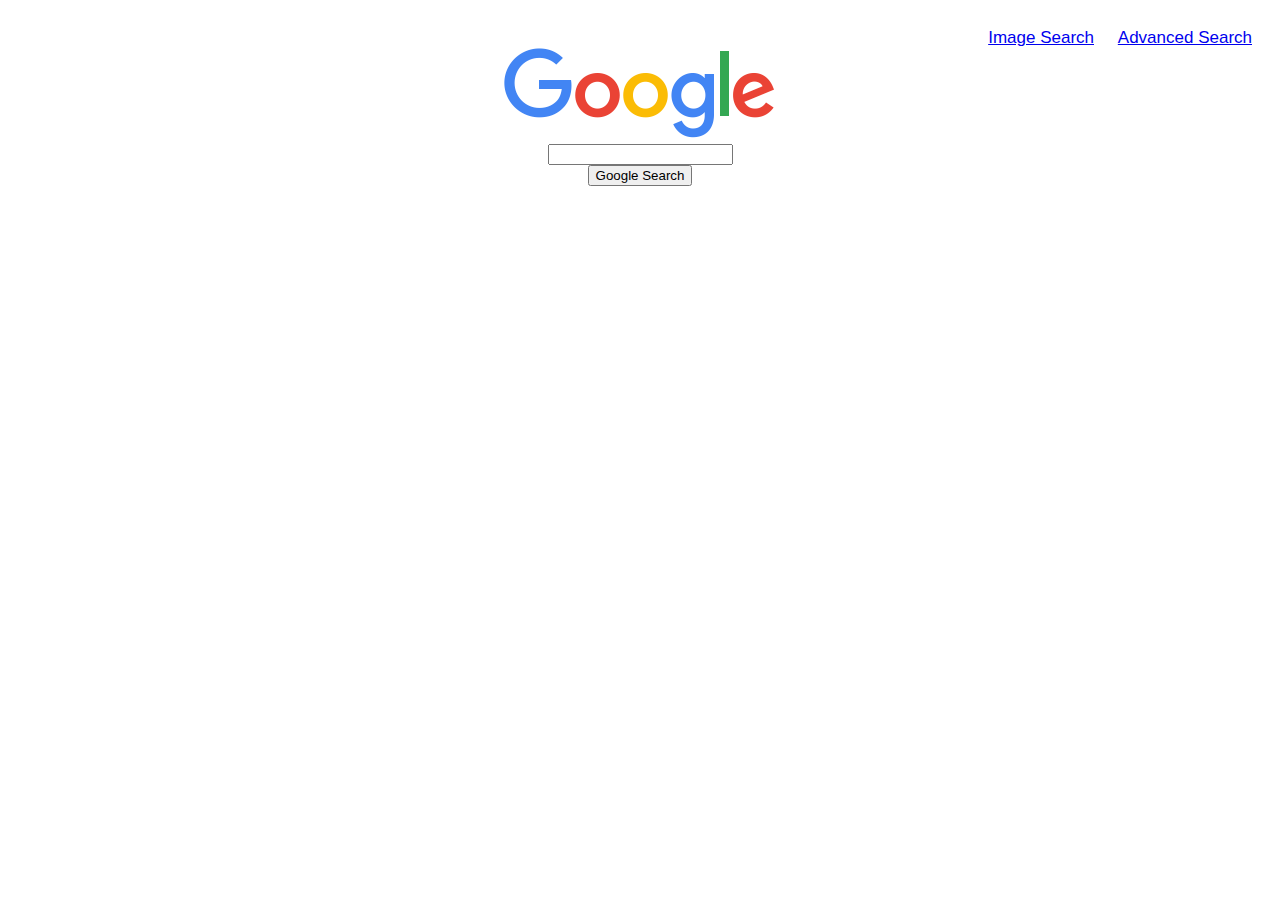
<file: index.html>
<!DOCTYPE html>
<html lang="en">
    <head>
        <title>Google Search</title>
        <link rel="stylesheet" href="styles.css">
    </head>
    <body>
        <div class="top_links">
            <a class="link" href="image_search.html"> Image Search</a>
            <a class="link" href="advanced_search.html"> Advanced Search</a>
        </div>
        <div class="banner">
            <img src="googlelogo_color_272x92dp.png" alt="Logo">
        </div>
        <div>
            <form action="https://google.com/search">
                <div class="search_box">
                    <input type="text" name="q">
                </div>
                <div class="search_button">
                    <input type="submit" value="Google Search">
                </div>
            </form>
        </div>
    </body>
</html>
</file>
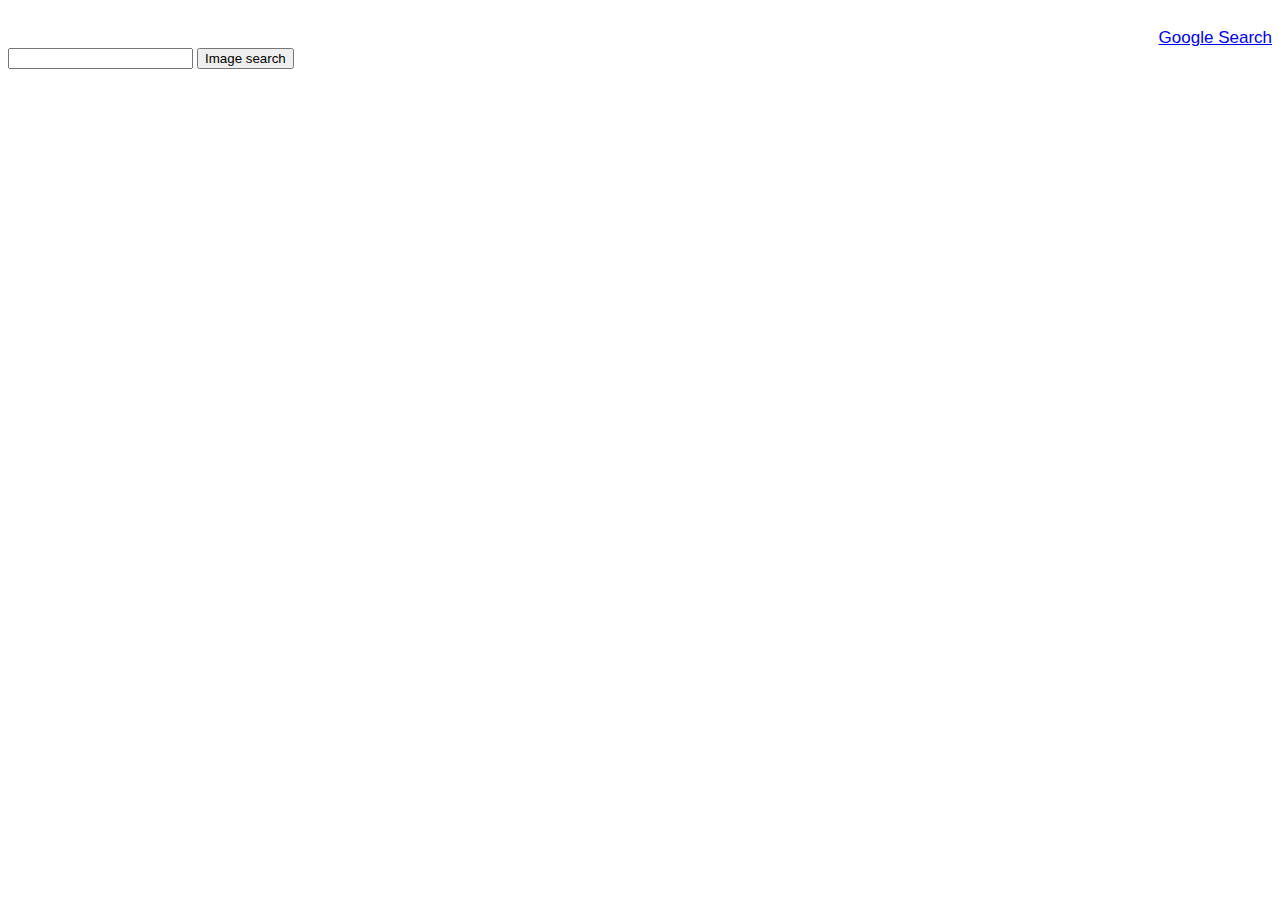
<file: image_search.html>
<!DOCTYPE html>
<html lang='en'>
    <head>
        <title>Image Search</title>
        <link rel="stylesheet" href="styles.css">
    </head>
    <body>
        <div class="top_links">
            <a href="index.html"> Google Search</a>
        </div>
        <div>
            <form action="https://google.com/search">
                <input type="text" name="q">
                <input type="hidden" name="tbm" value="isch">
                <input type="submit" value="Image search">
            </form>
        </div>
    </body>
</html>
</file>
<file: styles.css>
.top_links{
    font-family: Arial, sans-serif;
    font-size: 17px;
    text-align: right;
    padding-top: 20px;
}

.link{
    padding-right: 20px;
}

.search_box{
    text-align: center;
}

.search_button{
    text-align:center;
}

.banner{
    text-align: center;
}
</file>
